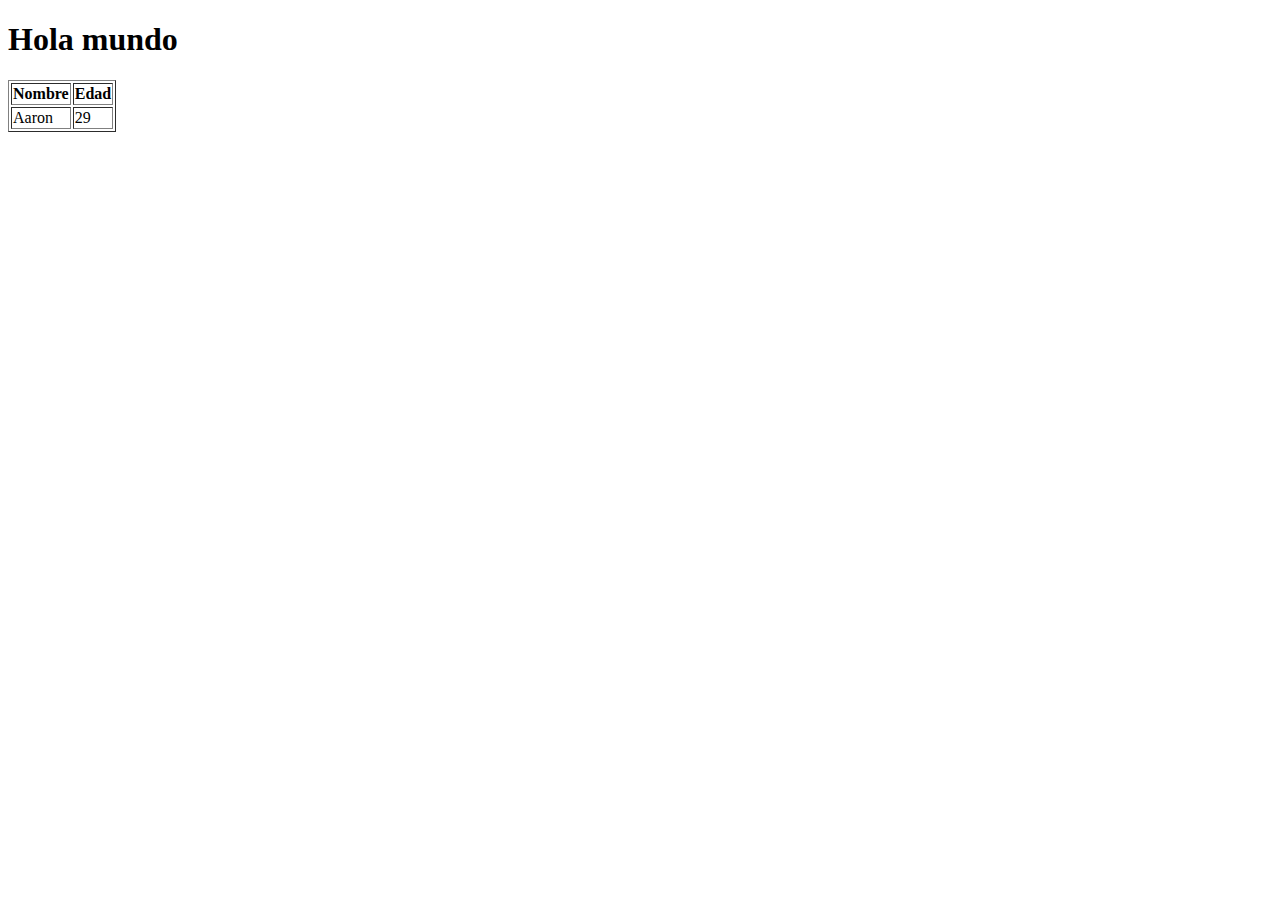
<file: clase170823/index.html>
<!DOCTYPE html>
<html lang="en">
<head>
    <meta charset="UTF-8">
    <meta name="viewport" content="width=device-width, initial-scale=1.0">
    <title>ICO</title>
    <link rel="shortcut icon" href="Media/img/gato.png" type="image/x-icon">
</head>
<body>
    <main>
        <section>
              <div>
                <h1>Hola mundo</h1>
              </div>            
        </section>
        <section>
            <div>
                <table border="1">
                    <thead>
                        <tr>
                            <th>Nombre</th>
                            <th>Edad</th>
                        </tr>
                    </thead>
                    <tbody>
                        <tr>
                            <td>Aaron</td>
                            <td>29</td>
                        </tr>
                    </tbody>
                    
                </table>
            </div>
        </section>
    </main>
    <footer>

    </footer>
    
</body>
</html>
</file>
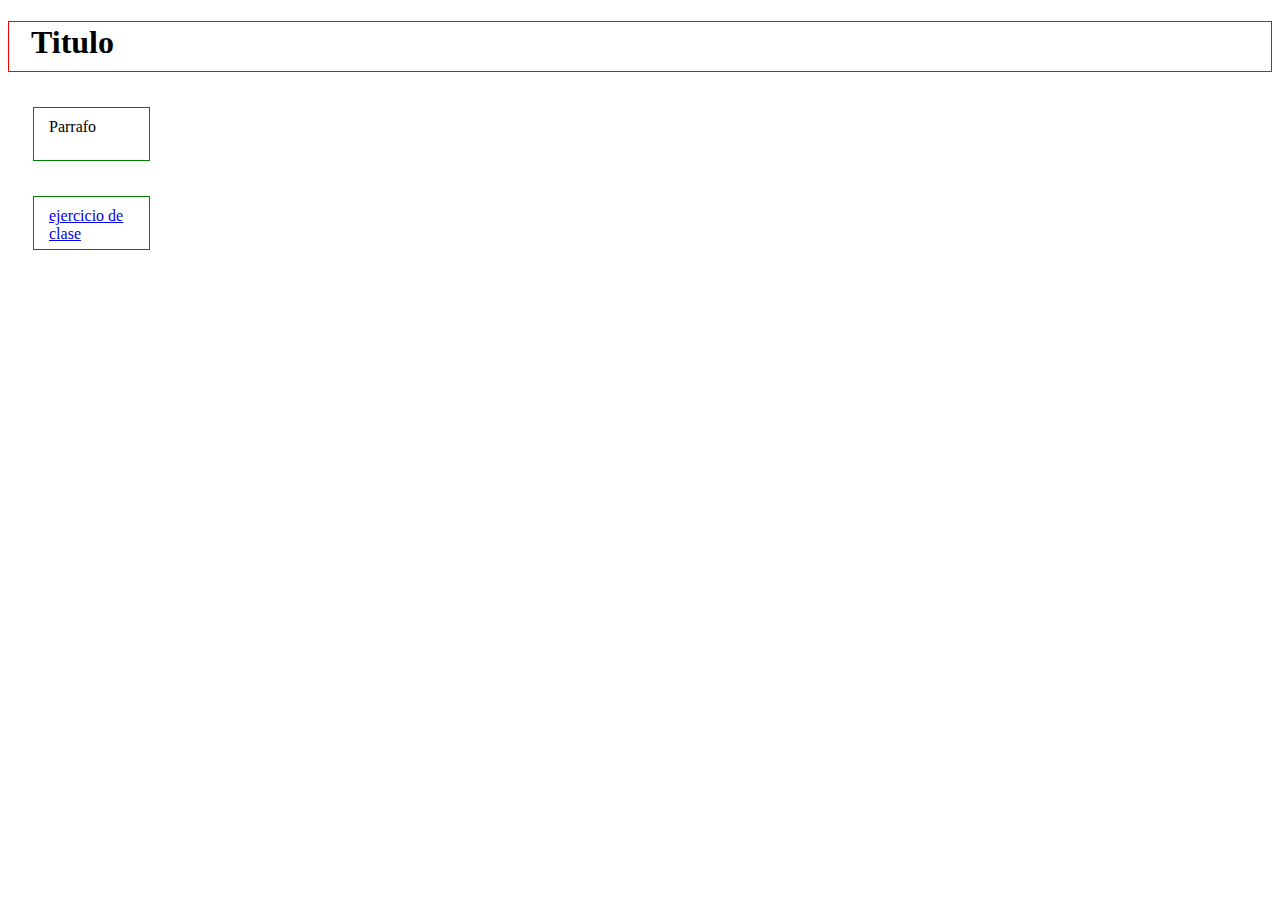
<file: clase290823/index.html>
<!DOCTYPE html>
<html lang="en">
<head>
    <meta charset="UTF-8">
    <meta name="viewport" content="width=device-width, initial-scale=1.0">
    <title>Document</title>
    <link rel="stylesheet" href="estilos.css">
</head>

<body>
    <h1>Titulo</h1>
    <p>Parrafo</p> 
    <a href="ejer.html">    <p>ejercicio de clase </p>   </a>

</body>
</html>
</file>
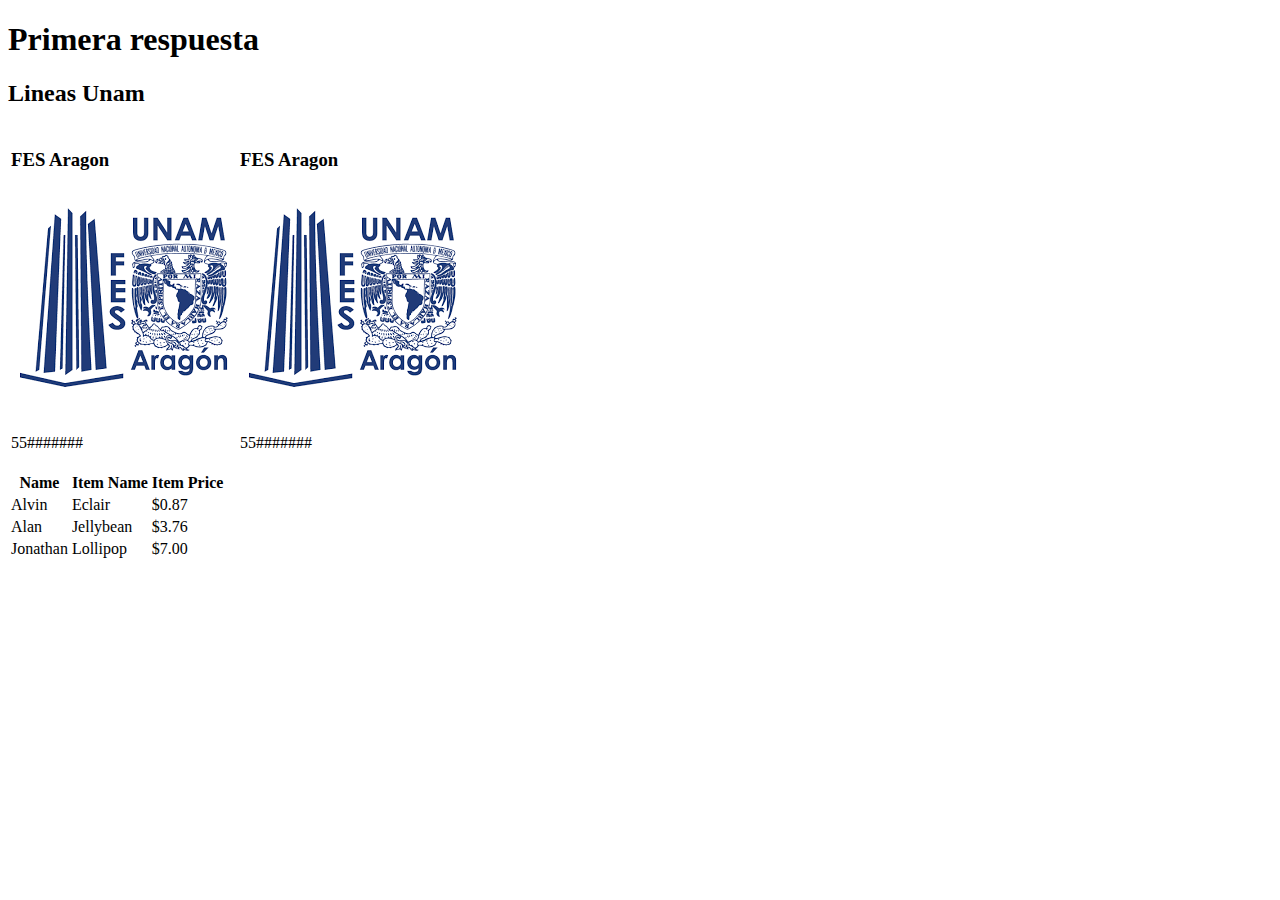
<file: Ejemplohtml/index.html>
<!DOCTYPE html>
<html lang="en">
<head>
    <meta charset="UTF-8">
    <meta name="viewport" content="width=device-width, initial-scale=1.0">
    <title>Mi pagina</title>
</head>
<body>
    <header>
        <h1>Primera respuesta</h1>
    </header>
    <main>
        <section>
            <div>
                <h2> Lineas Unam</h2>
                <table>
                    <tr>
                        <td>
                            <div><h3>FES Aragon</h3> </div>
                            <div><img src="img/imagen.png" alt="">
                            <p>55#######</p>    
                            </div>
                            
                        </td>
                        <td>
                            <div><h3>FES Aragon</h3> </div>
                            <div><img src="img/imagen.png" alt="">
                            <p>55#######</p>    
                            </div>
                            
                        </td>
                    </tr>
                </table>
            </div>
            <div></div>
        </section>

    </main>
    
    <footer>

        <table> <!--Inicio de tabla-->
            <thead> <!--Encabezado de table-->
              <tr> <!--Define la Fila-->
                  <th>Name</th> <!--Define dato-->
                  <th>Item Name</th><!--Define dato-->
                  <th>Item Price</th><!--Define dato-->
              </tr>
            </thead>
    
            <tbody> <!--Contenido de tabla-->
              <tr> <!--Defines Fila-->
                <td>Alvin</td> <!-- Defines dato-->
                <td>Eclair</td><!-- Defines dato-->
                <td>$0.87</td><!-- Defines dato-->
              </tr>
              <tr><!--Defines Fila-->
                <td>Alan</td>
                <td>Jellybean</td>
                <td>$3.76</td>
              </tr>
              <tr><!--Defines Fila-->
                <td>Jonathan</td>
                <td>Lollipop</td>
                <td>$7.00</td>
              </tr>
            </tbody>
          </table>

    </footer>
    
</body>
</html>
</file>
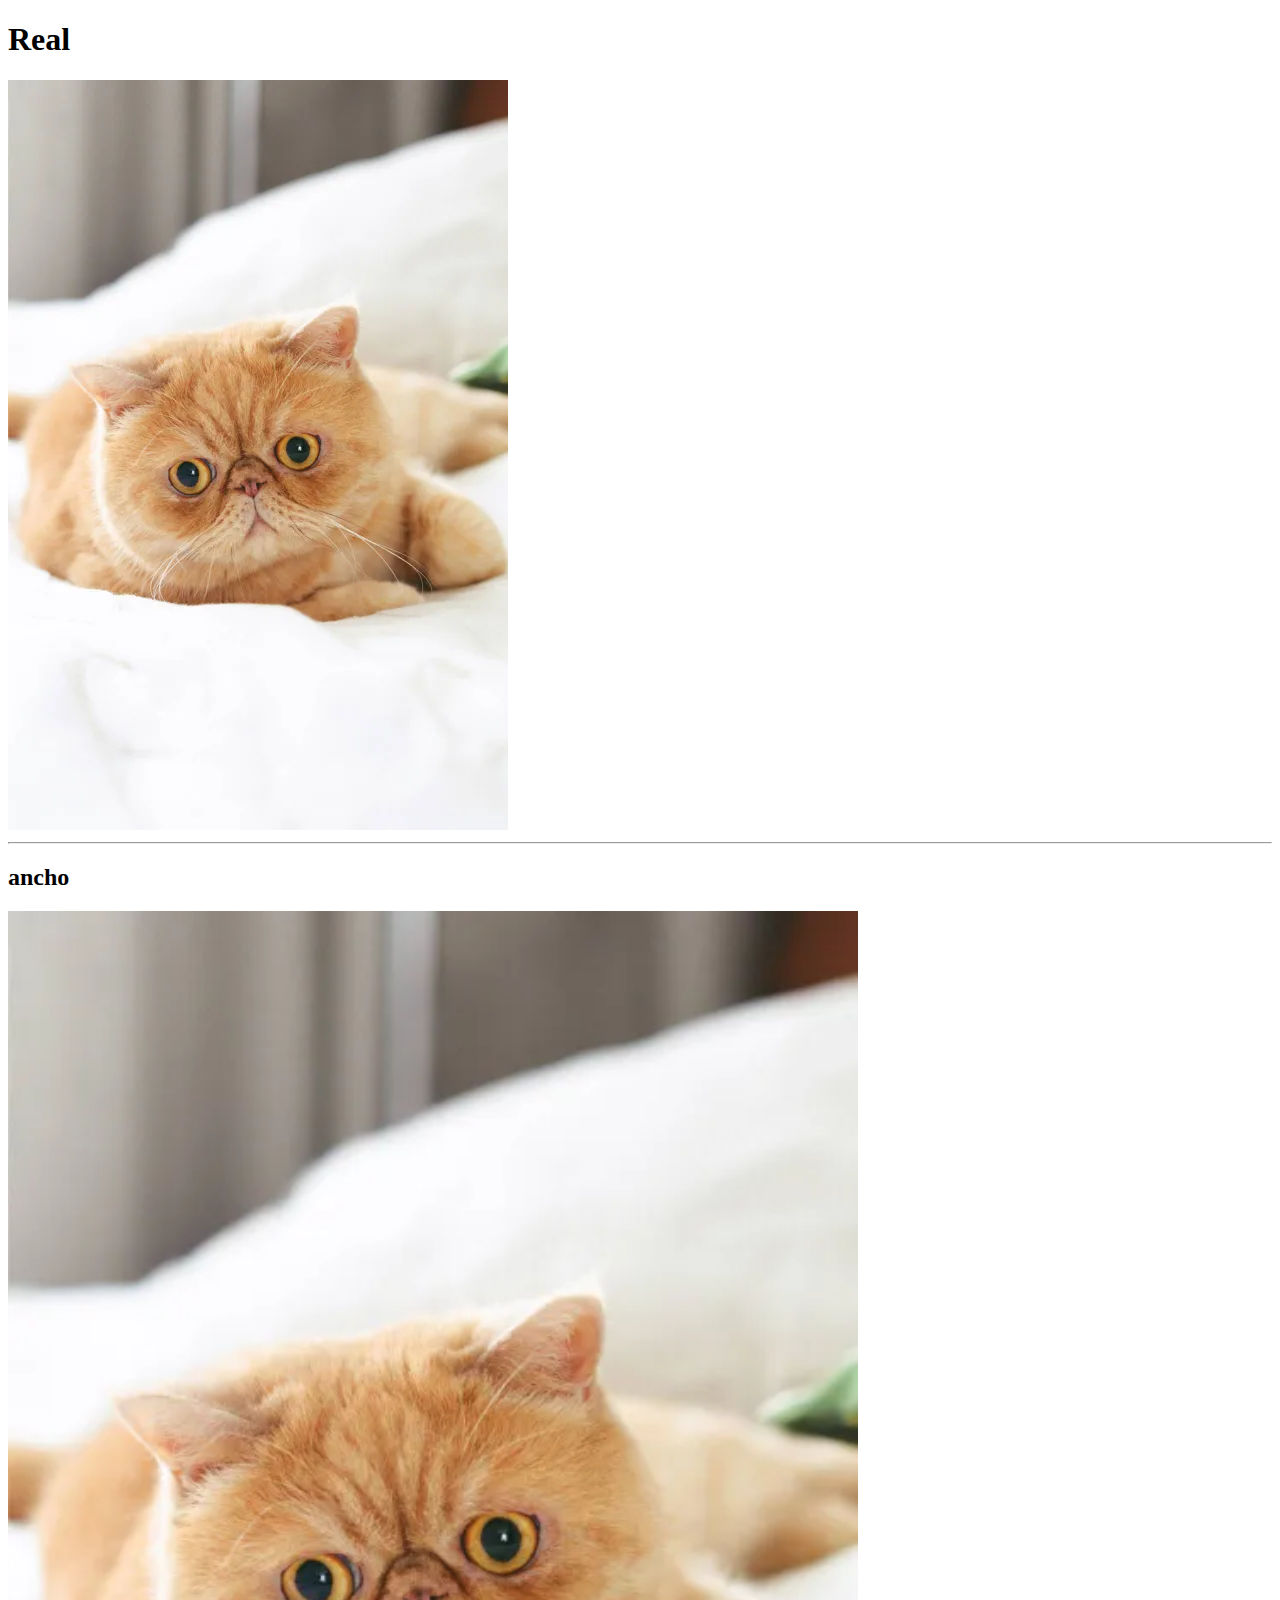
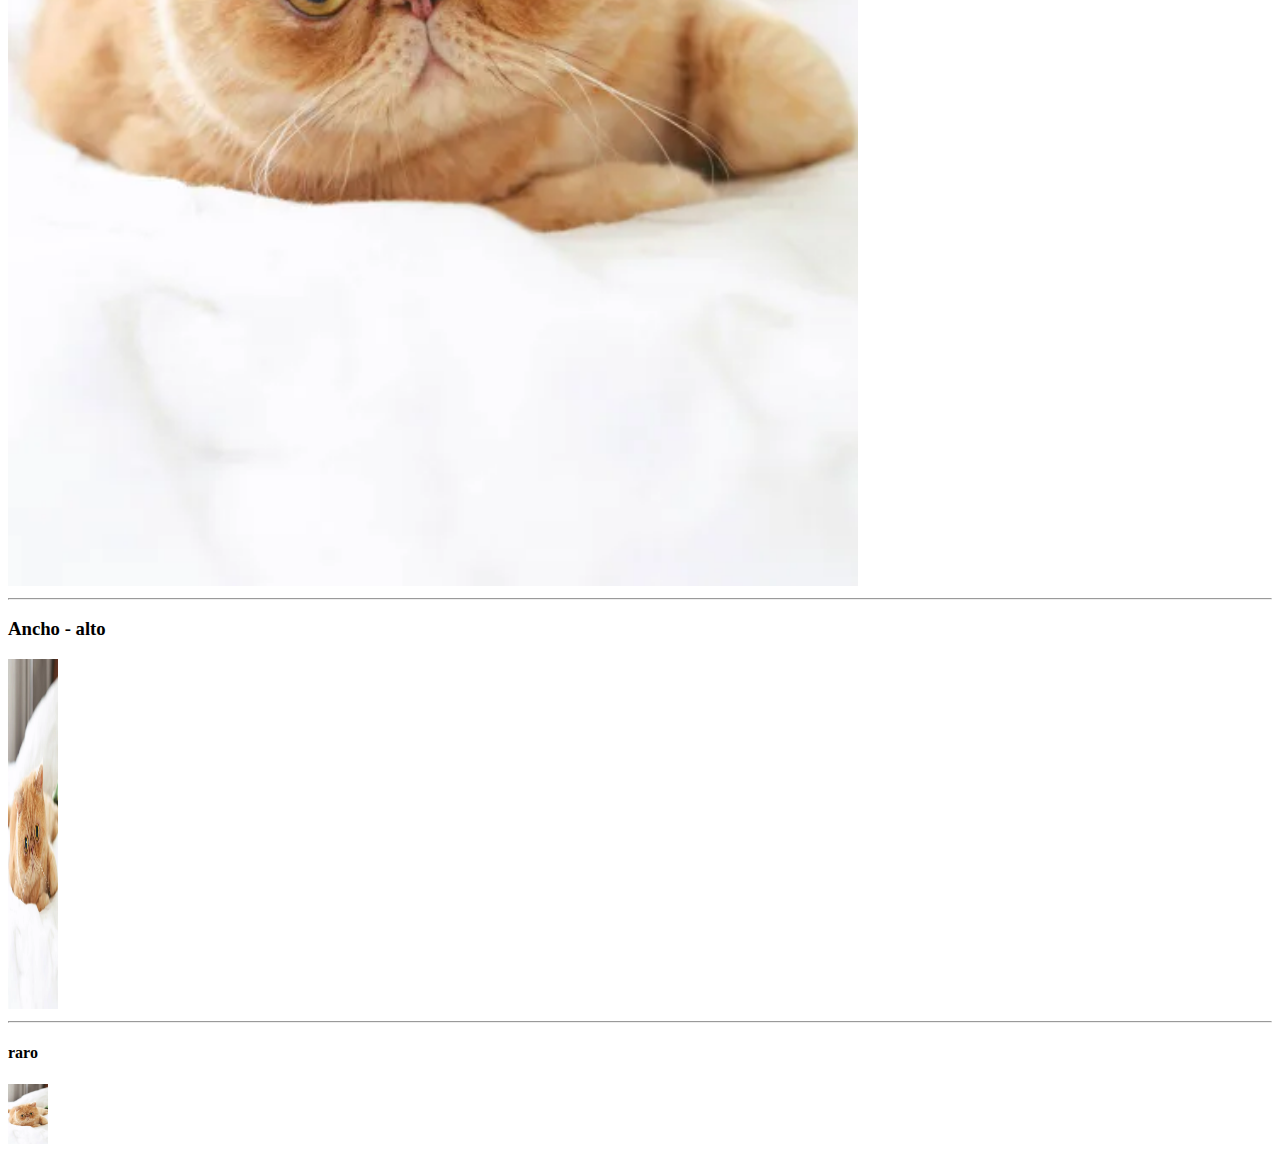
<file: clase290823/ejer.html>
<!DOCTYPE html>
        <html lang="en">
        <head>
            <meta charset="UTF-8">
            <meta name="viewport" content="width=device-width, initial-scale=1.0">
            <title>Document</title>
            <link rel="stylesheet" href="estilos2.css">
        </head>
        <body>
            <section>
                <h1>Real</h1>
                <img src="gato.png" alt="">
            </section>
            <hr>
            <section>
                <h2>ancho</h2>
                <img class="real"  src="gato.png"  alt="">
    </section>
    <hr>
    <section>
        <h3>Ancho - alto</h3>
        <img src="gato.png" width="50px" height="350px" alt="">
    </section>
    <hr>
    <section>
        <h4>raro</h4>
        <a href="index.html"><img  class="img2" src="gato.png"  alt=""></a>
        
    </section>
    
</body>
</html>
</file>
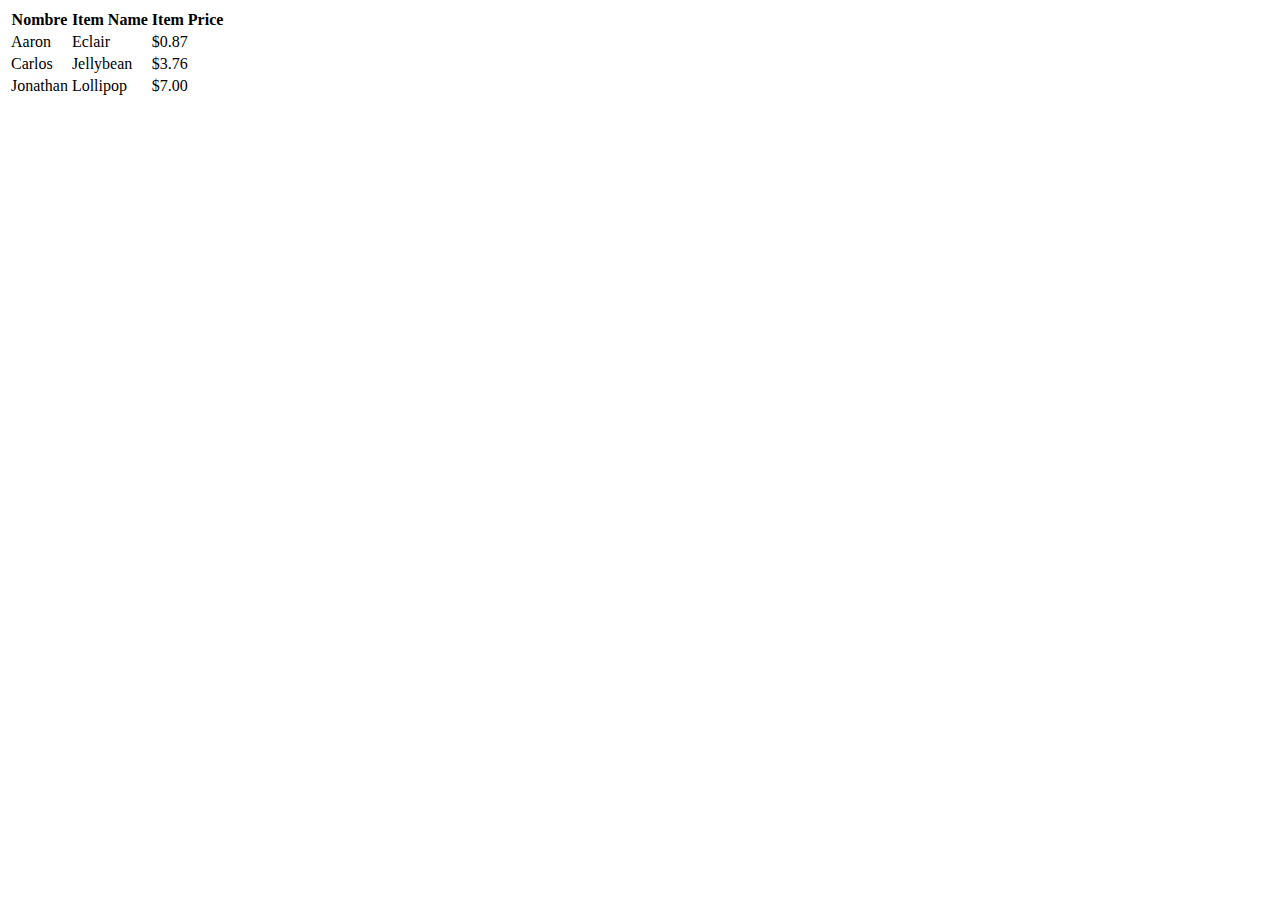
<file: Ejemplohtml/tempo.html>
<!DOCTYPE html>
<html lang="en">
<head>
    <meta charset="UTF-8">
    <meta name="viewport" content="width=device-width, initial-scale=1.0">
    <title>Ejemplo de tablas</title>
</head>
<body>
    

    <main>

        <section>

            
        <table> <!--Inicio de tabla-->
            <thead> <!--Encabezado de table-->
              <tr> <!--Define la Fila-->
                  <th>Nombre</th> <!--Define dato-->
                  <th>Item Name</th><!--Define dato-->
                  <th>Item Price</th><!--Define dato-->
              </tr>
            </thead>
    
            <tbody> <!--Contenido de tabla-->
              <tr> <!--Defines Fila-->
                <td>Aaron</td> <!-- Defines dato-->
                <td>Eclair</td><!-- Defines dato-->
                <td>$0.87</td><!-- Defines dato-->
              </tr>
              <tr><!--Defines Fila-->
                <td>Carlos</td>
                <td>Jellybean</td>
                <td>$3.76</td>
              </tr>
              <tr><!--Defines Fila-->
                <td>Jonathan</td>
                <td>Lollipop</td>
                <td>$7.00</td>
              </tr>
            </tbody>
          </table>
        </section>
    </main>

</body>
</html>
</file>
<file: clase290823/estilos.css>
h1{
    border: 1px solid red;
    padding-left: 22px;
    padding-top: 2px;
    padding-bottom: 10px;
}
p{
    border: 1px solid green;
    margin-left: 25px;
    margin-top: 35px;
    padding-top: 10px;
    padding-left: 15px;
    height: 42px;
    width: 100px;
}
</file>
<file: clase290823/estilos2.css>
.real{
    width: 850px;
}
.img2{
    width: 40px;
    height: 340;
}
</file>
